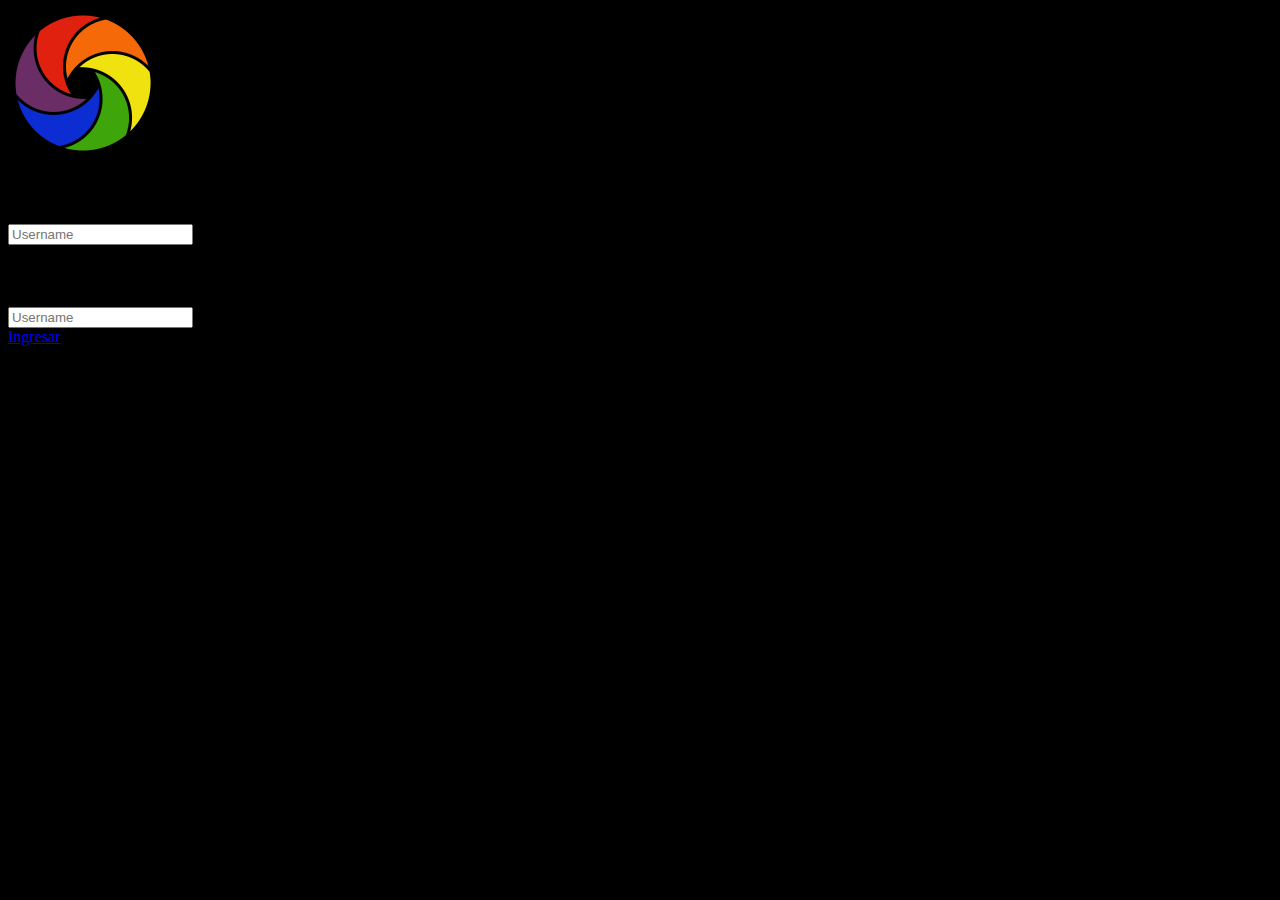
<file: index.html>
<!doctype html>
<html lang="en">
<head>
    <meta charset="utf-8">
    <meta name="viewport" content="width=device-width, initial-scale=1, shrink-to-fit=no">
    <link href="https://cdn.jsdelivr.net/npm/bootstrap@5.0.1/dist/css/bootstrap.min.css" rel="stylesheet" integrity="sha384-+0n0xVW2eSR5OomGNYDnhzAbDsOXxcvSN1TPprVMTNDbiYZCxYbOOl7+AMvyTG2x" crossorigin="anonymous">
    <link rel="stylesheet" href="./css/style.css">
    <title>Practica Login</title>
</head>
<body class="FondoYLetra">
    <div class="container">
        <div class="row">
            <div class="col">
                <!--Incio Card Login-->
                    <div class="card position-absolute top-50 start-50 translate-middle shadow-lg rounded-3 border-0" style="width: 18rem;">
                        <div class="text-center">
                            <img src="./img/LogoProyecto.webp" width="150rem"  alt="" srcset="">
                        </div>
                        <div class="card-body">
                            <h6 class="ms-4"><b>Usuario</b></h6>
                            <input type="text" class="form-control shadow-sm" placeholder="Username" aria-label="Username" aria-describedby="basic-addon1">
                            <h6 class="ms-4"><b>Contraseña</b></h6>
                            <input type="text" class="form-control shadow-sm" placeholder="Username" aria-label="Username" aria-describedby="basic-addon1">
                            <!--Boton-->
                            <div class="d-grid gap-2 col-6 mx-auto mt-4">
                                <a href="./views/ViewPaginaPrincipal.html" class="btn btn-primary" type="button">Ingresar</a>
                              </div>
                            <!--Boton-->
                        </div>

                    </div>
                <!--Inicio Card Login-->

            </div>
        </div>
    </div>
    <script src="https://cdn.jsdelivr.net/npm/bootstrap@5.0.1/dist/js/bootstrap.bundle.min.js" integrity="sha384-gtEjrD/SeCtmISkJkNUaaKMoLD0//ElJ19smozuHV6z3Iehds+3Ulb9Bn9Plx0x4" crossorigin="anonymous"></script>
</body>
</html>
</file>
<file: css/style.css>
.FondoYLetra{
    font-family: Cambria, Cochin, Georgia, Times, 'Times New Roman', serif;
    background-color: black;
}
</file>
